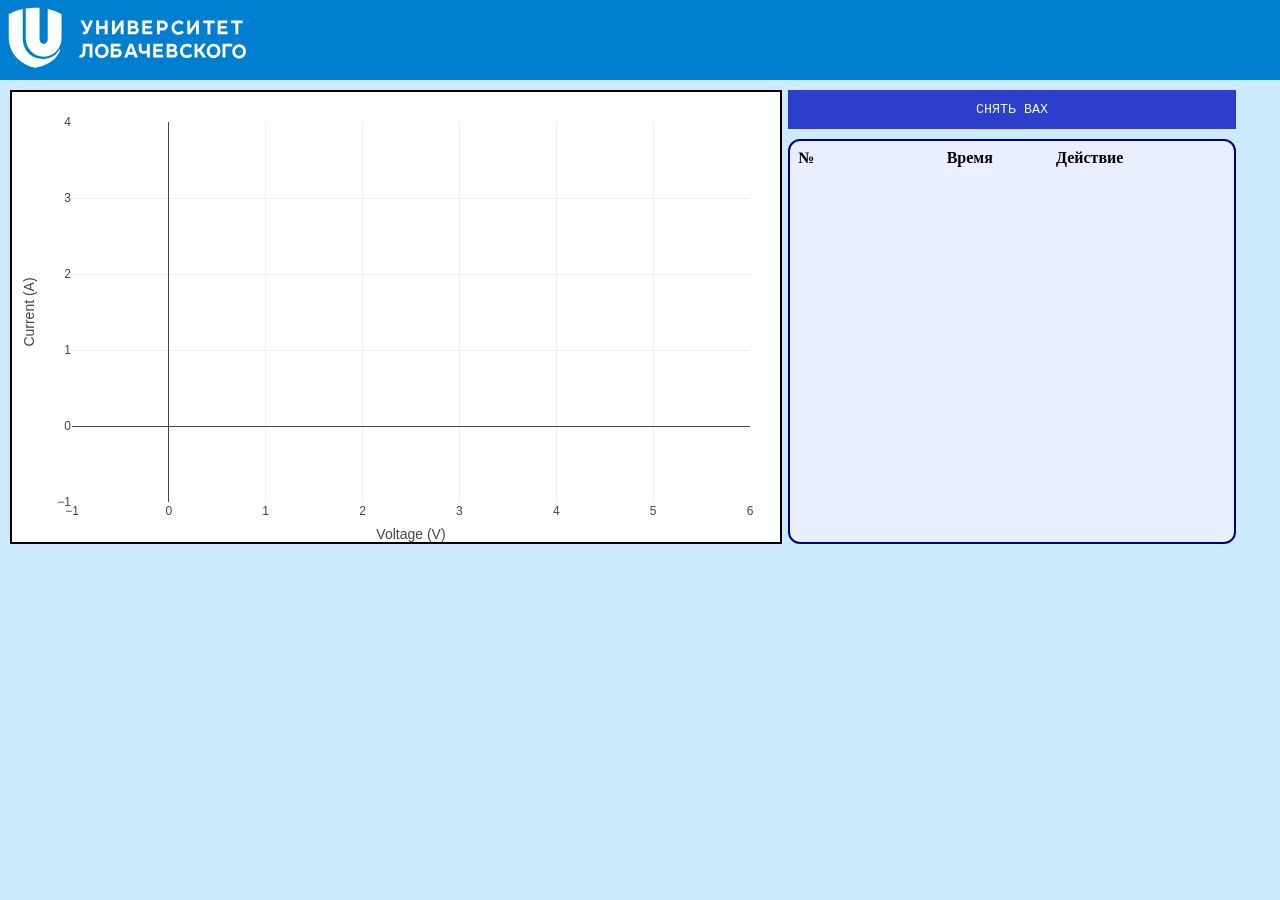
<file: webserver/index.html>
<!DOCTYPE html>
<html lang="ru">
<head>
    <meta charset="UTF-8">
    <link rel="stylesheet" href="style.css">
    <script src="https://cdn.plot.ly/plotly-latest.min.js"></script>
</head>
<body>
    <div class="head">
        <img src="logo.svg" alt="Логотип">
    </div>
    <div class="body">
        <div class="container">
            <div>
                <div id="graphic" style="border:2px solid #000;"></div>
            </div>
            <div class="right-panel">
                <div>
                    <button type="button" id="startBtn" onclick="startMeasurement()">СНЯТЬ ВАХ</button>
                </div>
                <div class="table-wrapper">
                    <table id="dataTable">
                        <thead>
                            <tr><th>№</th><th>Время</th><th>Действие</th></tr>
                        </thead>
                        <tbody id="pointsTable"></tbody>
                    </table>
                    <div id="tableControls" style="display: none;">
                        <input type="range" id="tableSlider" min="0" max="0" value="0" step="1">
                    </div>
                </div>
            </div>
        </div>
    </div>

    <script>
        let points = [];
        let currentIndex = 0;
        let isMeasuring = false;
        const rowsPerPage = 10;
        const startBtn = document.getElementById('startBtn');

        async function startMeasurement() {
            if (isMeasuring) return;
            
            isMeasuring = true;
            startBtn.disabled = true;
            startBtn.textContent = 'ИЗМЕРЕНИЕ...';
            
            points = [];
            currentIndex = 0;
            updateGraph();
            renderTable([]);
            
            await fetch('/start_measurement', {method: 'POST'});
            getNextResult();
        }
        
        async function getNextResult() {
            const resp = await fetch('/get_result');
            const data = await resp.json();
            
            if (data.data) {
                points.push({
                    num: points.length + 1,
                    time: new Date().toLocaleString(),
                    x: data.data.voltage,
                    y: data.data.current
                });
                updateGraph();
                renderTable(points);
                getNextResult();
            } else {
                const statusResp = await fetch('/check_status');
                const status = await statusResp.json();
                
                if (!status.is_processing) {
                    isMeasuring = false;
                    startBtn.disabled = false;
                    startBtn.textContent = 'СНЯТЬ ВАХ';
                } else {
                    setTimeout(getNextResult, 500);
                }
            }
        }

        function renderTable(results) {
            const tbody = document.getElementById('pointsTable');
            tbody.innerHTML = '';
            
            const start = currentIndex;
            const end = Math.min(start + rowsPerPage, results.length);
            
            for (let i = start; i < end; i++) {
                const row = tbody.insertRow();
                row.insertCell(0).textContent = results[i].num;
                row.insertCell(1).textContent = results[i].time;
                row.insertCell(2).textContent = "снятие ВАХ";
            }
            
            const controls = document.getElementById('tableControls');
            
            if (results.length > rowsPerPage) {
                controls.style.display = 'flex';
                const slider = document.getElementById('tableSlider');
                slider.max = results.length - rowsPerPage;
                slider.value = currentIndex;
                
                let info = document.getElementById('tableInfo');
                if (!info) {
                    info = document.createElement('div');
                    info.id = 'tableInfo';
                    info.style.marginTop = '10px';
                    info.style.textAlign = 'center';
                    controls.appendChild(info);
                }
                info.textContent = `${currentIndex + 1} - ${Math.min(currentIndex + rowsPerPage, results.length)} из ${results.length}`;
                
                slider.oninput = function(e) {
                    currentIndex = parseInt(e.target.value);
                    renderTable(results);
                };
            } else {
                controls.style.display = 'none';
            }
        }
        
        function updateGraph() {
            const xValues = points.map(p => p.x);
            const yValues = points.map(p => p.y);
            
            const trace = {
                x: xValues,
                y: yValues,
                mode: 'lines+markers',
                type: 'scatter',
                line: { color: '#2d3dcc', width: 2 },
                marker: { color: '#FF0000', size: 4 }
            };
            
            const layout = {
                xaxis: { title: 'Voltage (V)' },
                yaxis: { title: 'Current (А)' },
                margin: { t: 30, r: 30, b: 40, l: 60 },
                plot_bgcolor: '#fff',
                paper_bgcolor: '#fff'
            };
            
            Plotly.newPlot('graphic', [trace], layout, { responsive: true });
        }
        
        updateGraph();
    </script>
</body>
</html>
</file>
<file: webserver/style.css>
table {
    background-color: rgb(233, 239, 255);
    border: 2px solid darkblue;
    border-radius: 12px;
    border-collapse: separate;
    border-spacing: 0;
    overflow: hidden;
    width: 90%;
    margin: 0 auto;
}

thead, tbody, tr {
    display: table;
    width: 90%;
    table-layout: fixed;
}

th:first-child { border-top-left-radius: 14px; }
th:last-child { border-top-right-radius: 14px; }
tr:last-child td:first-child { border-bottom-left-radius: 14px; }
tr:last-child td:last-child { border-bottom-right-radius: 14px; }

th:first-child, td:first-child {
    text-align: left;
}

th:last-child, td:last-child {
    text-align: center;
}

th, td {
    padding: 8px;
}

.head {
    background-color: #007ed0;
    width: 100%;
}

.container {
    display: flex;
    width: 100%;
    align-items: stretch;
    gap: 10px;
    padding: 10px;
}

.container > div:first-child {
    flex: 0 0 60%;
    width: 60%;
}

.right-panel {
    flex: 0 0 35%;
    width: 40%;
    display: flex;
    flex-direction: column;
    gap: 10px;
}

.table-wrapper {
    display: flex;
    gap: 10px;
    flex: 1;
    min-height: 0;
}

.table-wrapper table {
    flex: 1;
}

#tableControls {
    display: none;
    flex-direction: column;
    align-items: center;
    gap: 10px;
}

#tableSlider {
    -webkit-appearance: slider-vertical;
    width: 25px;
    height: 300px;
    transform: scaleY(-1);
}

#graphic {
    display: block;
    width: 100%;
    background-color: #fff;
}

.head img {
    width: 20%;
    height: auto;
}

body {
    display: flex;
    flex-direction: column;
    width: 100%;
    background-color: #cdeafd;
    margin: 0;
}

button {
    width: 100%;
    background-color: #2d3dcc;
    text-align: center;
    font-family: 'Courier New', Courier, monospace;
    color: aliceblue;
    padding: 12px 0;
    border: none;
    cursor: pointer;
}

button:disabled {
    background-color: #666;
    cursor: not-allowed;
}
</file>
